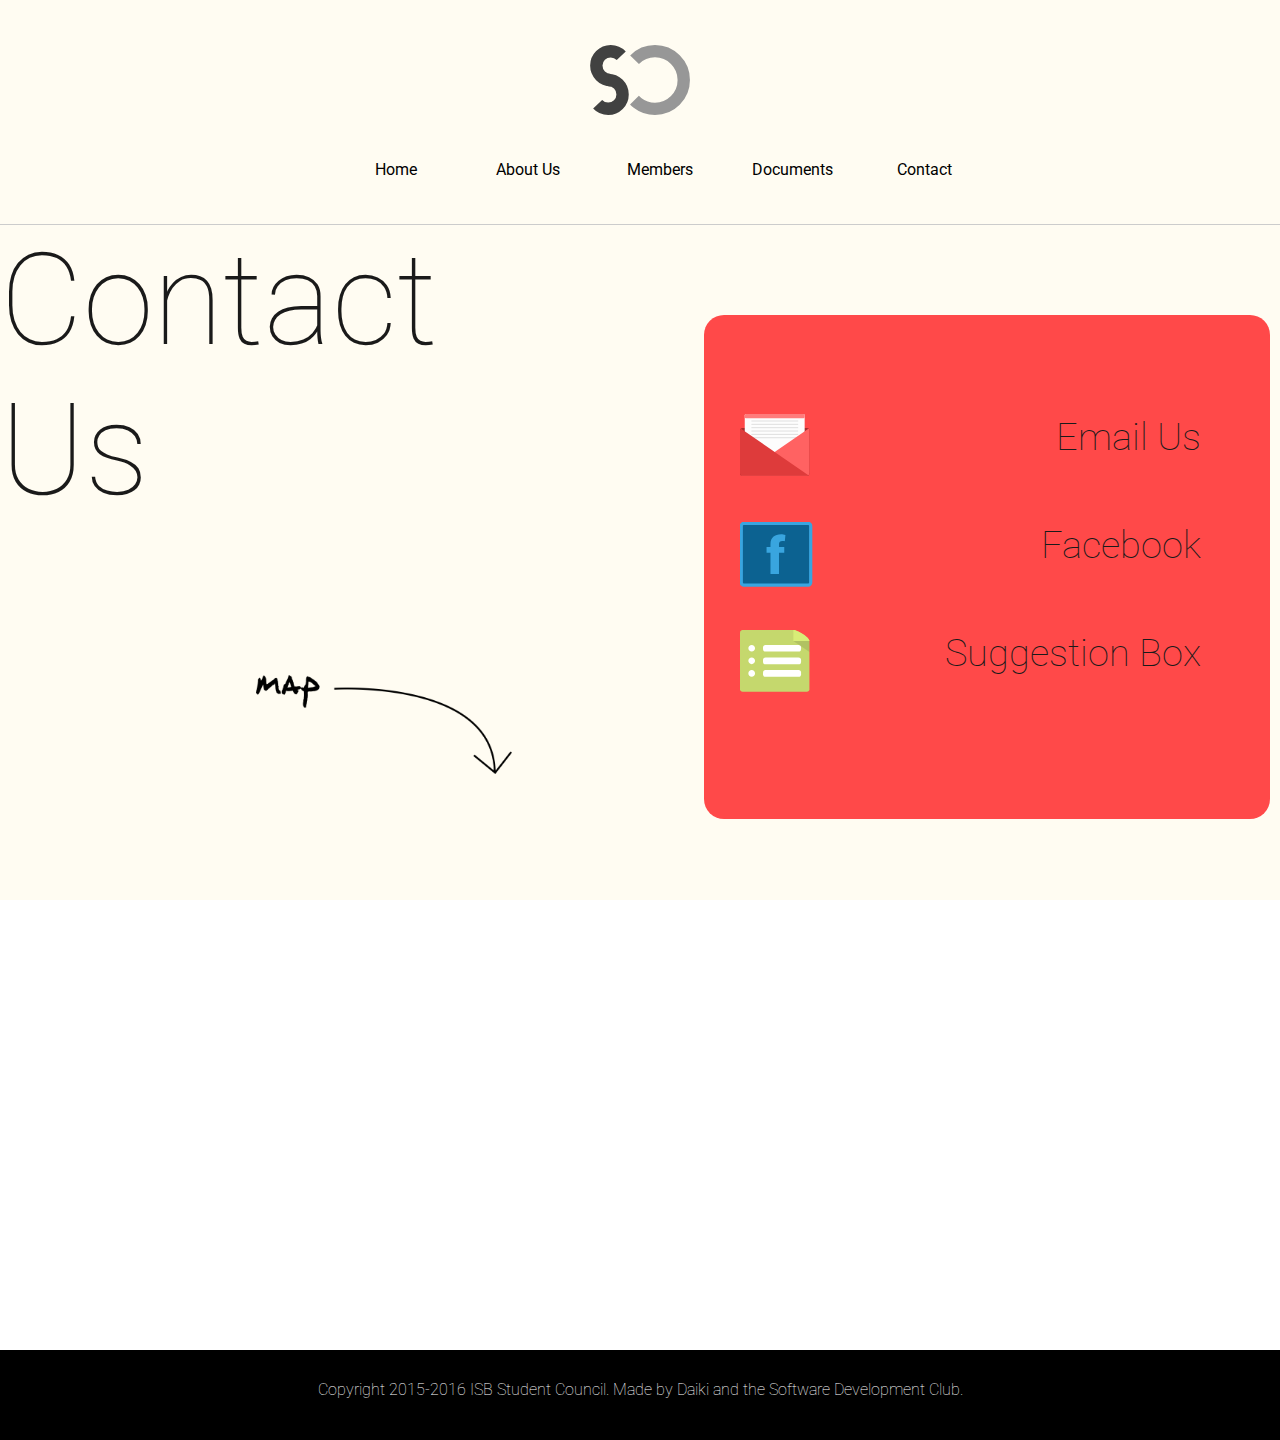
<file: contact.html>
<html>
<!--Temp Stylesheet-->
<style>
    *{
        margin:0;
        font-family: 'Roboto', sans-serif;
        color:1A1A1A;
        text-decoration: none;

    }
    
    body{
        position: relative;
        font-weight: 100;
    }
    .logo{
        padding-bottom:  5vh;
        width:100px;
        display: block;
        margin-left: auto;
        margin-right: auto;

    }
    
/*END OF NAV*/
/*WOW STUFF*/
    .head{
        padding-top:5vh;
        height:95vh;
        background-color: #FFFCF2;
        position: relative;

        
    }
    
    .wrap { width: 95vw; height: 75vh;padding: 0; overflow:hidden;}
    .frame { width: 300vw; height: 190vh; }
    .frame {

        -webkit-transform: scale(0.5);
        -webkit-transform-origin: 0 0;
    }
    
    nav{
        border-bottom:1px solid #ccc;
        border-width:1px 0;
        list-style:none;
        margin:0;
        padding-bottom: 5vh;
        text-align:center;
    }
    
    nav ul{
        list-style-type: none;
        margin: 0;
    }
    nav ul li{
        text-align: center;
        display: inline;
        padding:0 5vw 3vh 5vw;
    }
    
    nav ul li a {
        text-decoration: none;
        color:black;
    }
    nav ul li a:hover{
        font-weight: 200;
    }
    
    .top{
        height:90vh;
        background-color: #E3DECC;
    }
    
    .foot{
        text-align: center;
        height:10vh;
        background-color:black;
    }

    .color{
        position:absolute;
        text-align: center;
        left:0;
        top:105vh;
        right:0;
        font-weight: 400;
    }
    .head h1{
        float:left;
        font-size: 10vw;
        font-weight: 100;
    }
    
    .contactholder{
        position: absolute;
        width:40vw;
        height:50vh;
        background-color: #FF4949;
        border-radius: 20px;
        top:35vh;
        left:55vw; 
        margin:auto;
        padding: 3vh;
    }
    .info{
        height:45vh;
        width:40vw;
        position: absolute;
        margin: auto;
        padding-top: 7vh;
    }
    
    .infoholder{
        padding:1vh;
        width:40vw;
        height:10vh;
        font-size:2vw;
        
    }
    .infoholder h2{
        margin-right: 4vw;
        display:inline-block;
        float:right;
        

        
    }
    .infoholder img{
        width:10%;
        display:inline-block;
        float: left;
    }
    
    #mailsvg:hover .paper {
        animation:bounceVert 2s ease infinite;
    }
    
    .scaler{
        animation: scaleS 1s ease backwards;
    }
    
    .facebooksvg:hover .facebookF{
        animation: scaleS 1s ease infinite;
    }
    
    .formsvg:hover .swipe{
        animation: rotatioN 1s ease;
    }
    /*Keyframes (For animations)*/
    @keyframes bounceVert{
        0% {
            transform: translateY(0px);
        }
        30%,50% {
            transform: translateY(-70px);
        }

        40%,60%{
            transform: translateY(10px);
        }
        100%{
            transform: translateY(0px);
        }
    }
    
    @keyframes scaleS{
        0% {
            transform: scale(1);
            transform-origin: 50% 50% ;

        }
        30% {
            transform: scale(1.4);
            transform-origin: 50% 50% ;
            fill:#7AD1FF;

        } 
        100% {
            transform: scale(1);
            transform-origin: 50% 50% ;

        }
    }
    
    @keyframes rotatioN{
        0%{
            transform: translateX(0px);
        }
        50%{
            transform: translateX(-200px);
        }
        100%{
            transform: translateX(0px);
        }
    }

    .map iframe{
        width:100%;
    }
    .arrowDown{
        position: absolute;
        width:20vw;
        top:75vh;
        left:20vw;
    }
    
    
</style>
    
<head>
<link href='https://fonts.googleapis.com/css?family=Roboto:100,400|Indie+Flower' rel='stylesheet' type='text/css'>
    
    <title>ISB STUDENT COUNCIL</title>
	<link rel="stylesheet" type="text/css" href="css/style.css">
    <script src="jquery.min.js"></script>
    <script src="jquery-ui.js"></script>
    <script src="js.js"></script>
    <script src="jquery.min2.js"></script> 
</head>
<body>

    <div class="head">
                    <img src="images/sc.svg" class="logo">


       <!--Start of Navigation Code-->
        <nav>
            <ul>
                <li><a href="index.html">Home</a>
                </li>
                <li><a href="#about">About Us</a>
                </li>
                <li><a href="members.html">Members</a>
                </li>
                <li><a href="#">Documents</a>
                    <!--Sub Pages for Documents-->
                    <ul>
                        <li><a href="meeting.html">Meeting Notes</a>
                        </li>
                        <li><a href="task.html">Tasks</a>
                        </li>
                        <li><a href="issues.html">Issue Committees</a>
                            <ul>
                                <li><a href="issues.html#food">Food</a></li>
                                <li><a href="issues.html#gpa">GPA</a></li>
                                <li><a href="issues.html#uniform">Uniform</a></li>
                                <li><a href="issues.html#bathroom">Bathroom</a></li>
                                
                            
                            </ul>
                        </li>
                    </ul>
                </li><!--End of "Document" <li>-->
                <li><a href="contact.html">Contact</a>
                </li>
            </ul>
        </nav>
        <!--End of Navigation Code-->
        <img class="arrowDown" src="images/ArrowDown.png">
        <h1>Contact <br> Us</h1>
        <div class="contactholder">
            <div class="info">
                <div class="infoholder"><!--Mail-->
                          
                    <svg id="mailsvg" preserveAspectRatio="xMinYMin" width="90" height="100" viewBox="0 0 700 500" xmlns="http://www.w3.org/2000/svg">

                            <g id="mailsvg" fill="none" fill-rule="evenodd">
                <g class="paper">
                <rect fill="#A82C2C" y="109" width="540" height="372" rx="20"/>
                <rect fill="#FDFDFD" x="37" width="466" height="400" rx="10"/>
                <rect fill="#FF7C7C" x="37" width="466" height="33.913" rx="10"/>
                <path d="M92.5 80.5h356.114M92.5 106.5h356.114M92.5 132.5h356.114M92.5 54.5h356.114M92.5 158.5h356.114M92.5 184.5h356.114" stroke="#979797" stroke-width="5" stroke-linecap="square" opacity=".451"/>
                    </g>
                <path  d="M253.53 306.346l32.94-22.692 237.06-163.308C532.625 114.08 540 117.954 540 129v332c0 11.046-8.95 20-20 20H20c-11.045 0-12.62-5.084-3.53-11.346l237.06-163.308z" fill="#FF6262"/>
                <path d="M0 129c0-11.046 7.38-14.916 16.47-8.654l237.06 163.308 32.94 22.692 237.06 163.308C532.625 475.92 531.05 481 520 481H20c-11.045 0-20-8.954-20-20V129z" fill="#DE3B3B"/>
                </g>
                    </svg>
                    <h2><a href="mailto:blach@gmail.com">Email Us</a></h2>
              
                
                </div>
                <div class="infoholder"><!--Facebook-->
                    <svg class="facebooksvg" preserveAspectRatio="xMinYMin" width="90" height="100" viewBox="-10 -10 700 500" xmlns="http://www.w3.org/2000/svg">

  <g fill="none" fill-rule="evenodd">
    <rect stroke="#39A5E0" stroke-width="25" fill="#0C6291" width="540" height="481" rx="20"/>
    <path class="facebookF" d="M227.03 394.895V229.27h-30.468v-45.704h30.47V161.69c0-24.348 7.29-43.032 21.874-56.053 14.584-13.02 35.22-19.532 61.914-19.532 4.948 0 10.026.36 15.235 1.075 5.208.716 11.002 1.725 17.382 3.027l-4.882 48.633c-3.516-.65-6.673-1.14-9.473-1.465-2.8-.326-6.217-.488-10.254-.488-8.203 0-14.518 2.148-18.945 6.445-4.427 4.297-6.64 10.417-6.64 18.36v21.874h41.015v45.704h-41.016v165.625h-66.21z" fill="#39A5DF"/>
  </g>
</svg>
                    <h2>Facebook</h2>

                
                </div>
                <div class="infoholder"><!--Form-->
                   <svg class="formsvg" preserveAspectRatio="xMinYMin" width="90" height="100" viewBox="0 0 700 500" xmlns="http://www.w3.org/2000/svg">
  <title>
    Form
  </title>
  <g transform="translate(0 -1)" fill="none" fill-rule="evenodd">
    <path d="M0 21C0 9.953 8.945 1 20.002 1h395.03C450.02 1 540 64.98 540 86.97V462c0 11.046-8.95 20-20 20H20c-11.045 0-20-8.955-20-20V21z" fill="#C5D86D"/>
    <g class="swipe">
    <path d="M91 169c14.36 0 26-11.64 26-26s-11.64-26-26-26-26 11.64-26 26 11.64 26 26 26zM91 267c14.36 0 26-11.64 26-26s-11.64-26-26-26-26 11.64-26 26 11.64 26 26 26zM91 365c14.36 0 26-11.64 26-26s-11.64-26-26-26-26 11.64-26 26 11.64 26 26 26z" fill="#FFF"/>
    <rect fill="#FFF" x="179" y="117" width="296" height="52" rx="20"/>
    <rect fill="#FFF" x="179" y="215" width="296" height="52" rx="20"/>
    <rect fill="#FFF" x="179" y="313" width="296" height="52" rx="20"/>
          
    </g>
    <path d="M415 87h125v86L415 87z" opacity=".098" fill="#000"/>
    <path d="M415 1c28-.5 125 53.5 125 86H415V1z" fill="#D8ED77"/>
  </g>
</svg>

                    <h2>Suggestion Box</h2>

                </div>
            
            </div>
            
        
        
        
        </div>
        
        
    </div>
    <div class="map">
            <iframe src="https://www.google.com/maps/embed?pb=!1m18!1m12!1m3!1d6446.353157936643!2d100.52466697324508!3d13.89385526750156!2m3!1f0!2f0!3f0!3m2!1i1024!2i768!4f13.1!3m3!1m2!1s0x0000000000000000%3A0x3d6eca723badd327!2sInternational+School+Bangkok!5e0!3m2!1sen!2s!4v1445517510310" width="600" height="450" frameborder="0" style="border:0" allowfullscreen></iframe>
            
            </div>
    <div class="foot">
        <p style="padding-top:30px;color:white;">Copyright 2015-2016 ISB Student Council. Made by <a  style="color:white" href="https://hatterkiller.github.io/portfolio/index.html">Daiki</a> and the <a  style="color:white" href="http://studentdevelopers.isb.ac.th">Software Development Club.</a></p>    
    
    </div>
</body>
<script type="text/javascript">
jQuery.noConflict();
$(document).ready(function(){
	$(".logo").click(function() {
		$("#mailsvg").addClass("scaler");
	});
});
    
</script>    
    
    
</html>
</file>
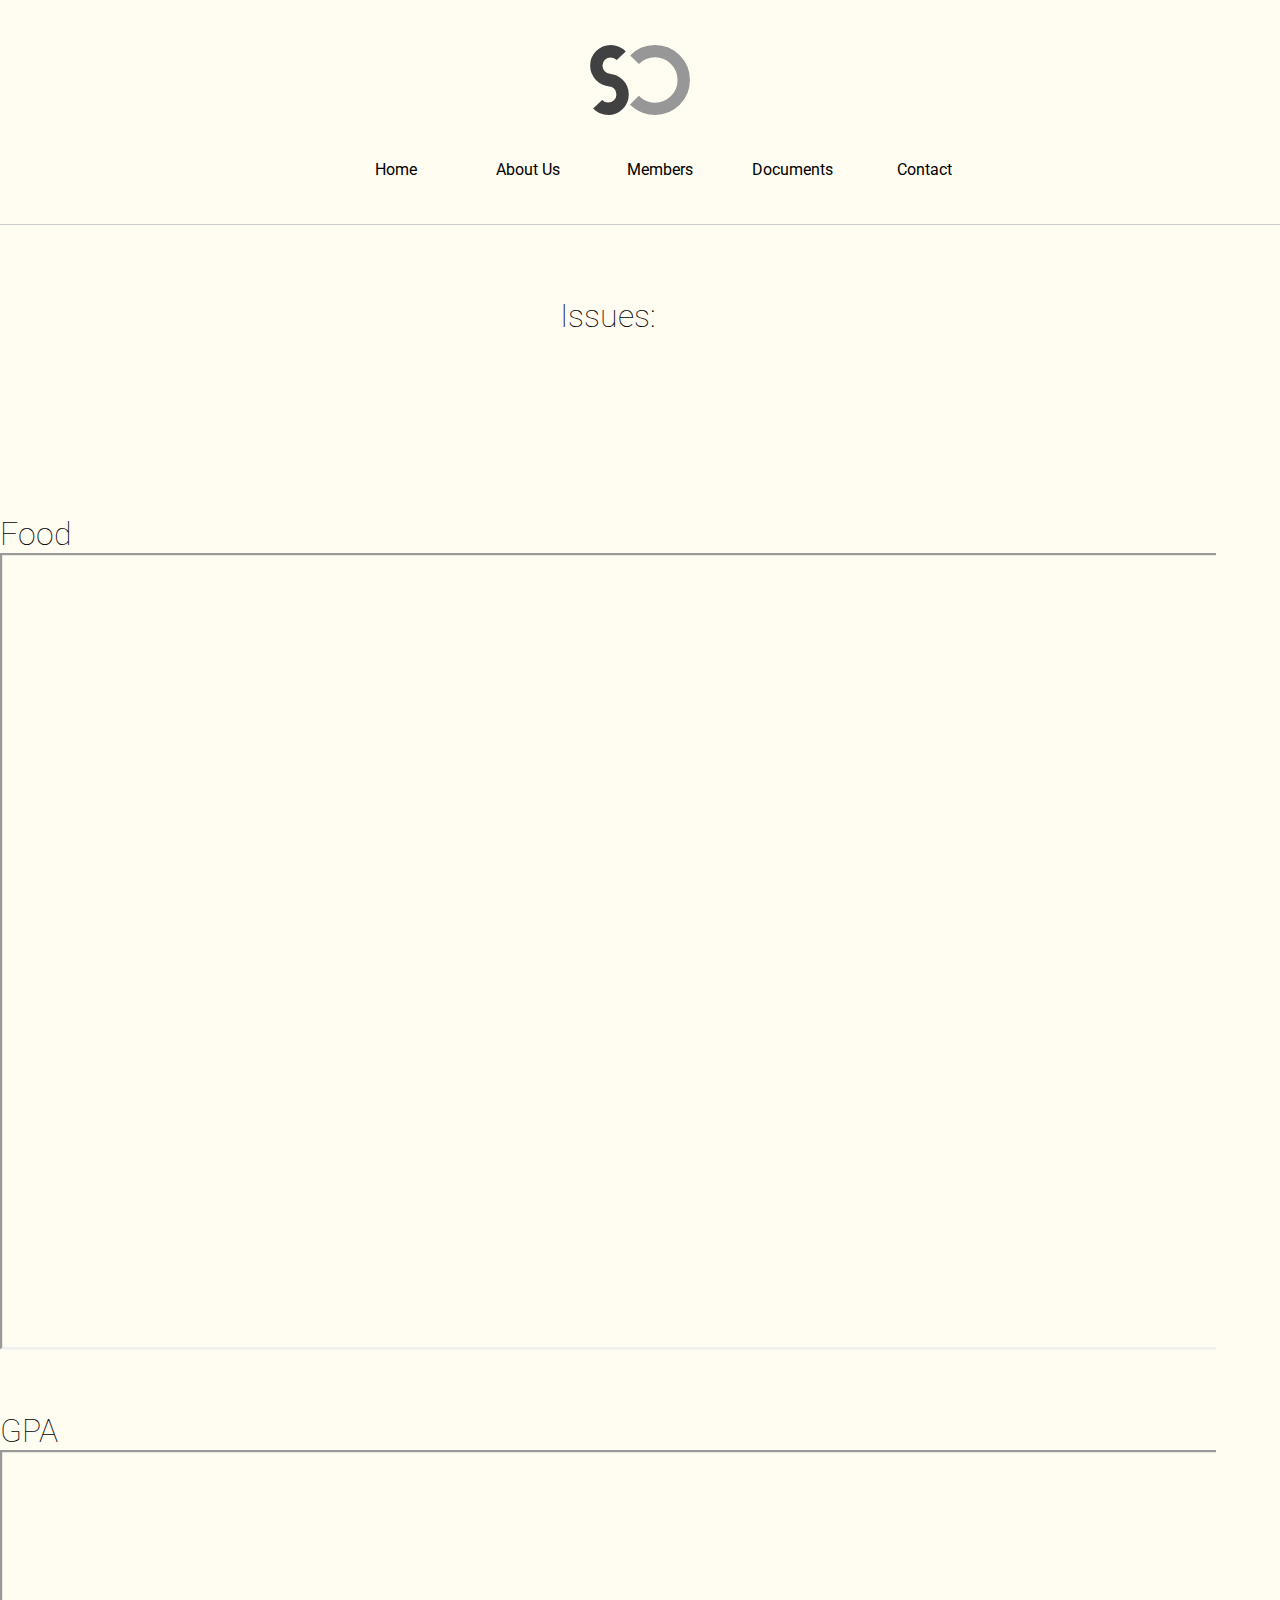
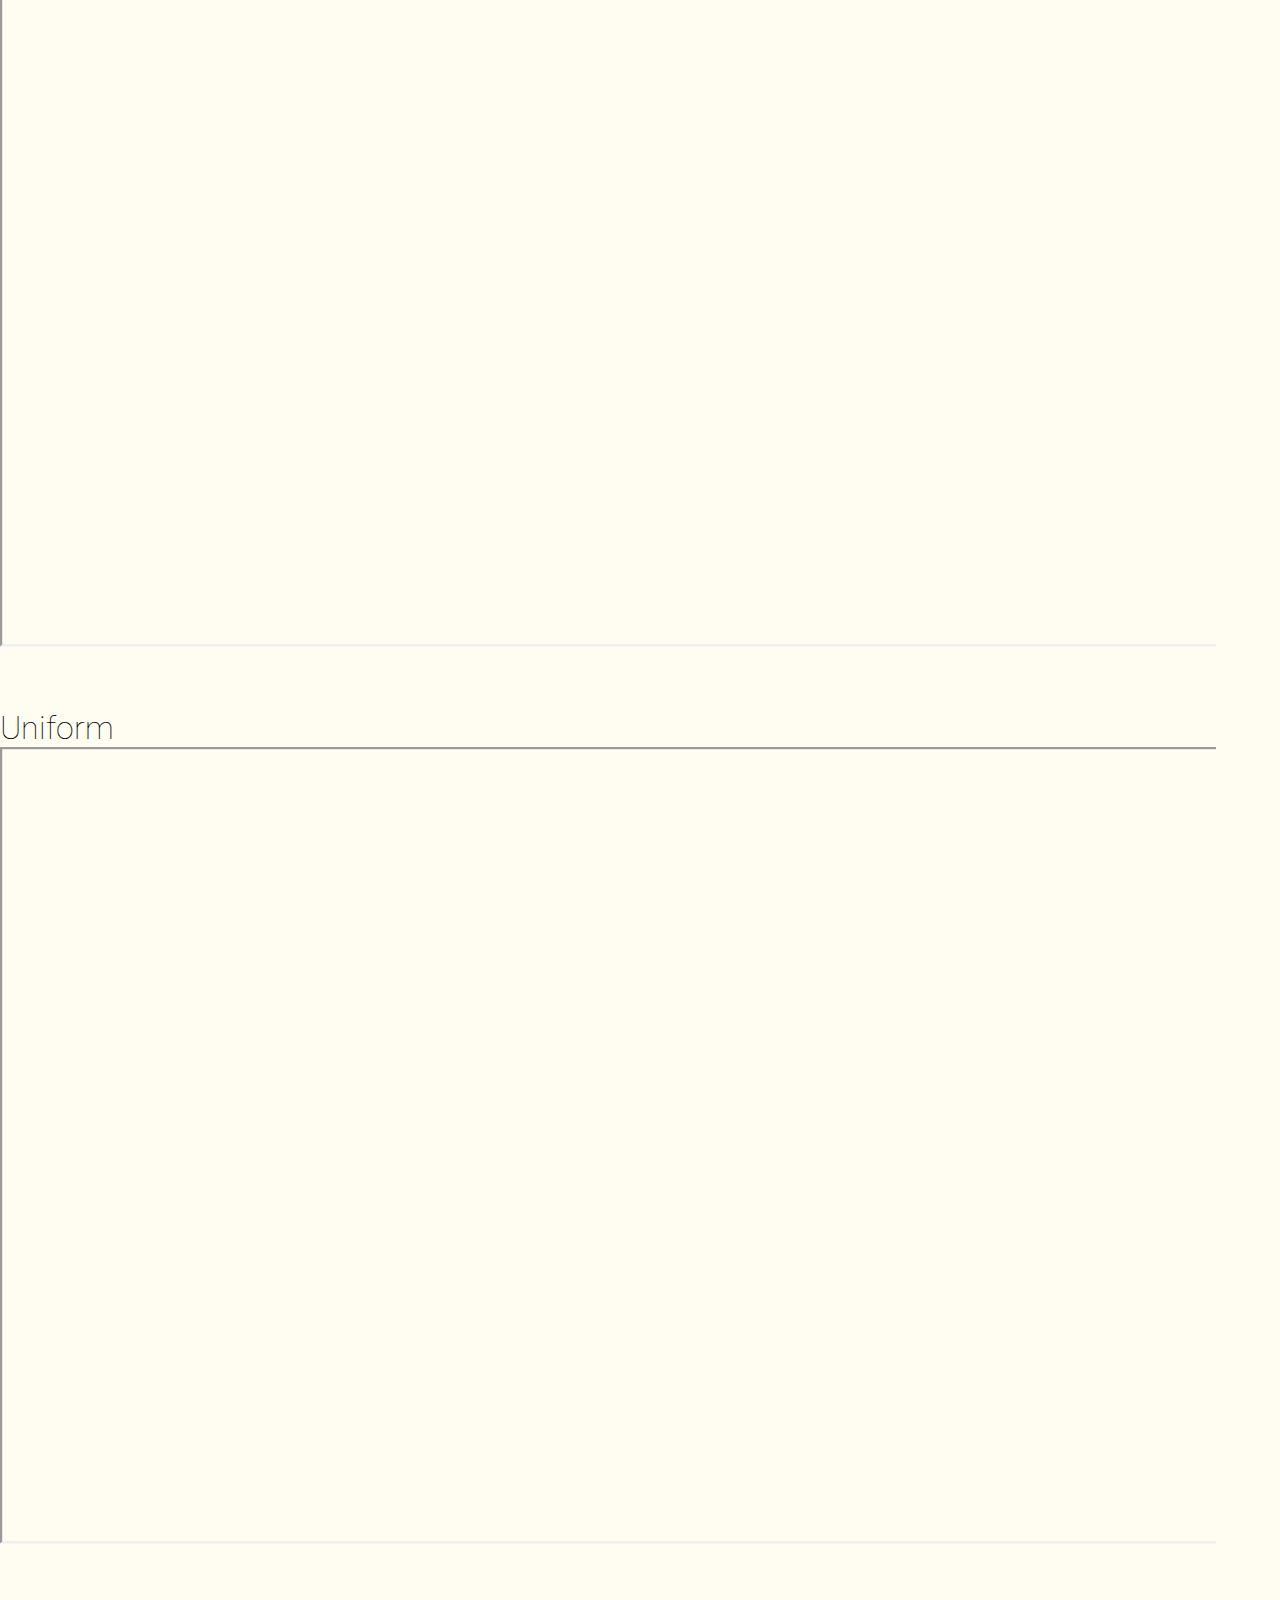
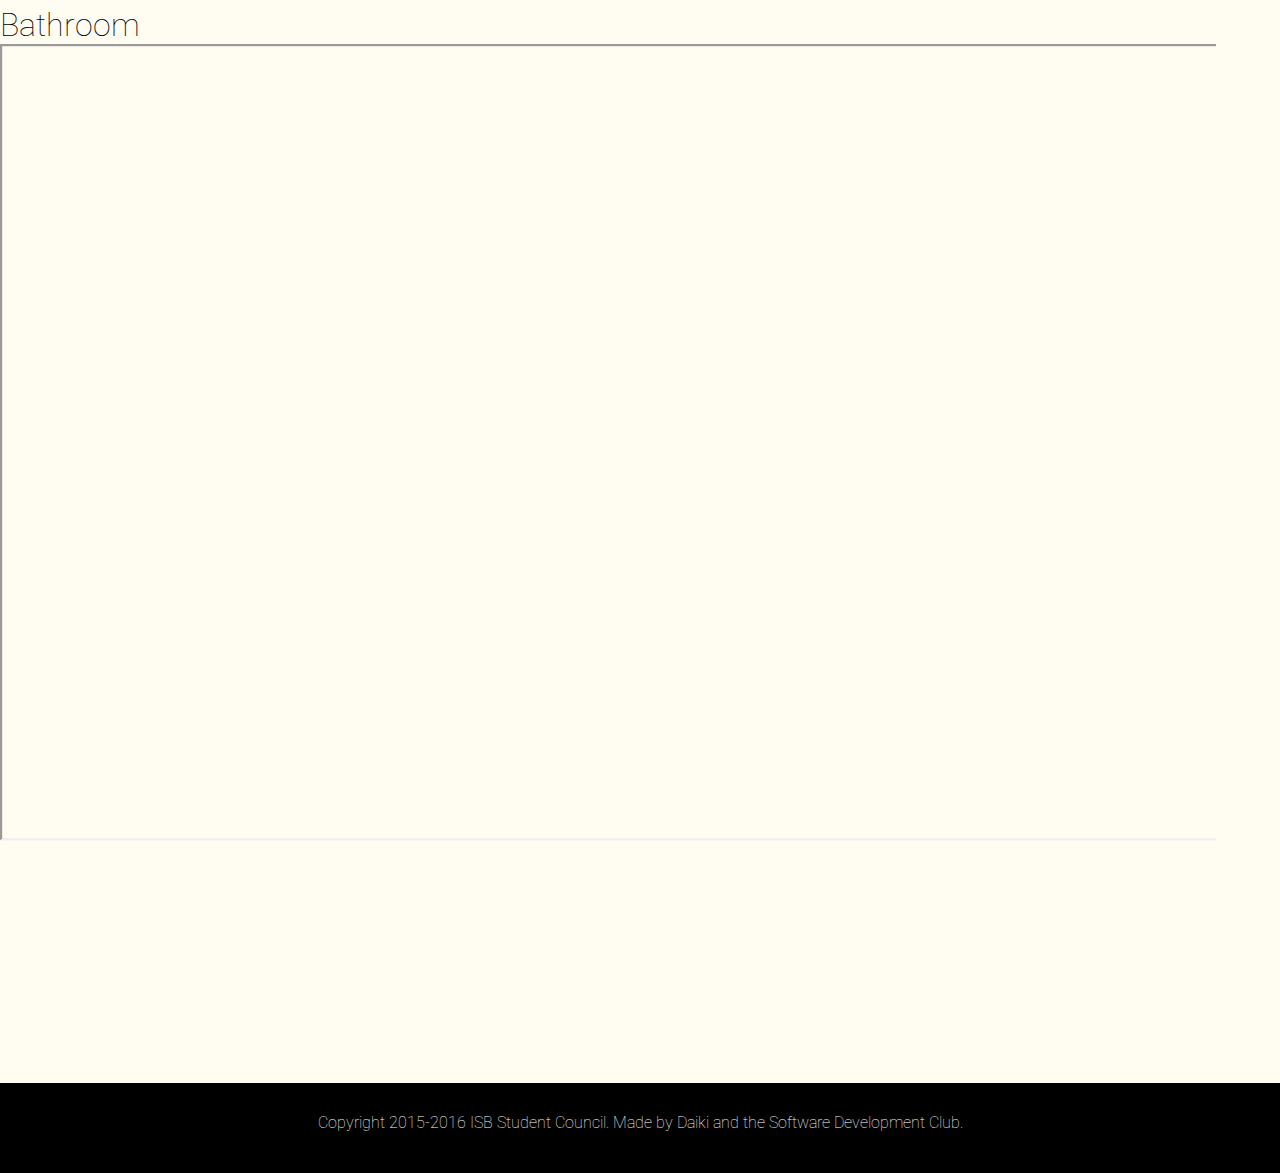
<file: issues.html>
<html>
<!--Temp Stylesheet-->
<style>
   .heads{
         padding-top:5vh;
        height:auto;
        background-color: #FFFCF2;
    }
    .heads .color{
        text-align: center;
    }
    
    .wrap { width: 95vw; height:auto;padding: 0; overflow:hidden; padding-bottom: 20vh;}
    .frame { width: 100vw; height: 80vh; }
    .frame {

        -webkit-transform: scale(1.1);
        -webkit-transform-origin: 0 0;
    }
    iframe{
        margin-bottom: 15vh;
    }
    
</style>
    
<head>
<link href='https://fonts.googleapis.com/css?family=Roboto:100,400|Indie+Flower' rel='stylesheet' type='text/css'>
    
    <title>ISB STUDENT COUNCIL</title>
	<link rel="stylesheet" type="text/css" href="css/style.css">
    <script src="jquery.min.js"></script>
    <script src="jquery-ui.js"></script>
    <script src="js.js"></script>
    <script src="jquery.min2.js"></script> 
</head>
<body>

    <div class="heads">
                    <img src="images/sc.svg" class="logo">

        <!--Start of Navigation Code-->
        <nav>
            <ul>
                <li><a href="index.html">Home</a>
                </li>
                <li><a href="#about">About Us</a>
                </li>
                <li><a href="members.html">Members</a>
                </li>
                <li><a href="#">Documents</a>
                    <!--Sub Pages for Documents-->
                    <ul>
                        <li><a href="meeting.html">Meeting Notes</a>
                        </li>
                        <li><a href="task.html">Tasks</a>
                        </li>
                        <li><a href="issues.html">Issue Committees</a>
                            <ul>
                                <li><a href="issues.html#food">Food</a></li>
                                <li><a href="issues.html#gpa">GPA</a></li>
                                <li><a href="issues.html#uniform">Uniform</a></li>
                                <li><a href="issues.html#bathroom">Bathroom</a></li>
                                
                            
                            </ul>
                        </li>
                    </ul>
                </li><!--End of "Document" <li>-->
                <li><a href="contact.html">Contact</a>
                </li>
            </ul>
        </nav>
        <!--End of Navigation Code-->
        <div  class="wrap">
            <h1 style="text-align:center; padding-bottom:20vh;">Issues:</h1>
            <!--Food-->
            <h1 id ="food">Food</h1>
            <iframe class="frame" src="https://docs.google.com/document/d/1V_0uCwbUMCP58-5Unp1U14_-PlqUZFZKu6gzFxUtyho/pub?embedded=true"></iframe>
            <!--GPA-->
            <h1 id="gpa">GPA</h1>
            <iframe class="frame" src="https://docs.google.com/document/d/1Q7YHP5TH5U41HvkJN1iB3j_h3qHacfbdKWUzbEhm5qY/pub?embedded=true"></iframe>
            <!--Uniform-->
            <h1 id="uniform">Uniform</h1>
            <iframe class="frame"  src="https://docs.google.com/document/d/1W-bUhEMvzKtYA7X3lUOIazYJmaLWrodPZ2-jHd7-sZM/pub?embedded=true"></iframe>
            <!--Bathroom-->
            <h1 id="bathroom">Bathroom</h1>
            <iframe class="frame" src="https://docs.google.com/document/d/1C56pmMKvEtSUJamEhlhTebswO1OgKtOm0BpyOpMvNPA/pub?embedded=true"></iframe>
        
        </div>
         
  
    </div>
    
    <div class="foot">
        <p style="padding-top:30px;color:white;">Copyright 2015-2016 ISB Student Council. Made by <a  style="color:white" href="https://hatterkiller.github.io/portfolio/index.html">Daiki</a> and the <a  style="color:white" href="http://studentdevelopers.isb.ac.th">Software Development Club.</a></p>    
    
    </div>
</body>
</html>
</file>
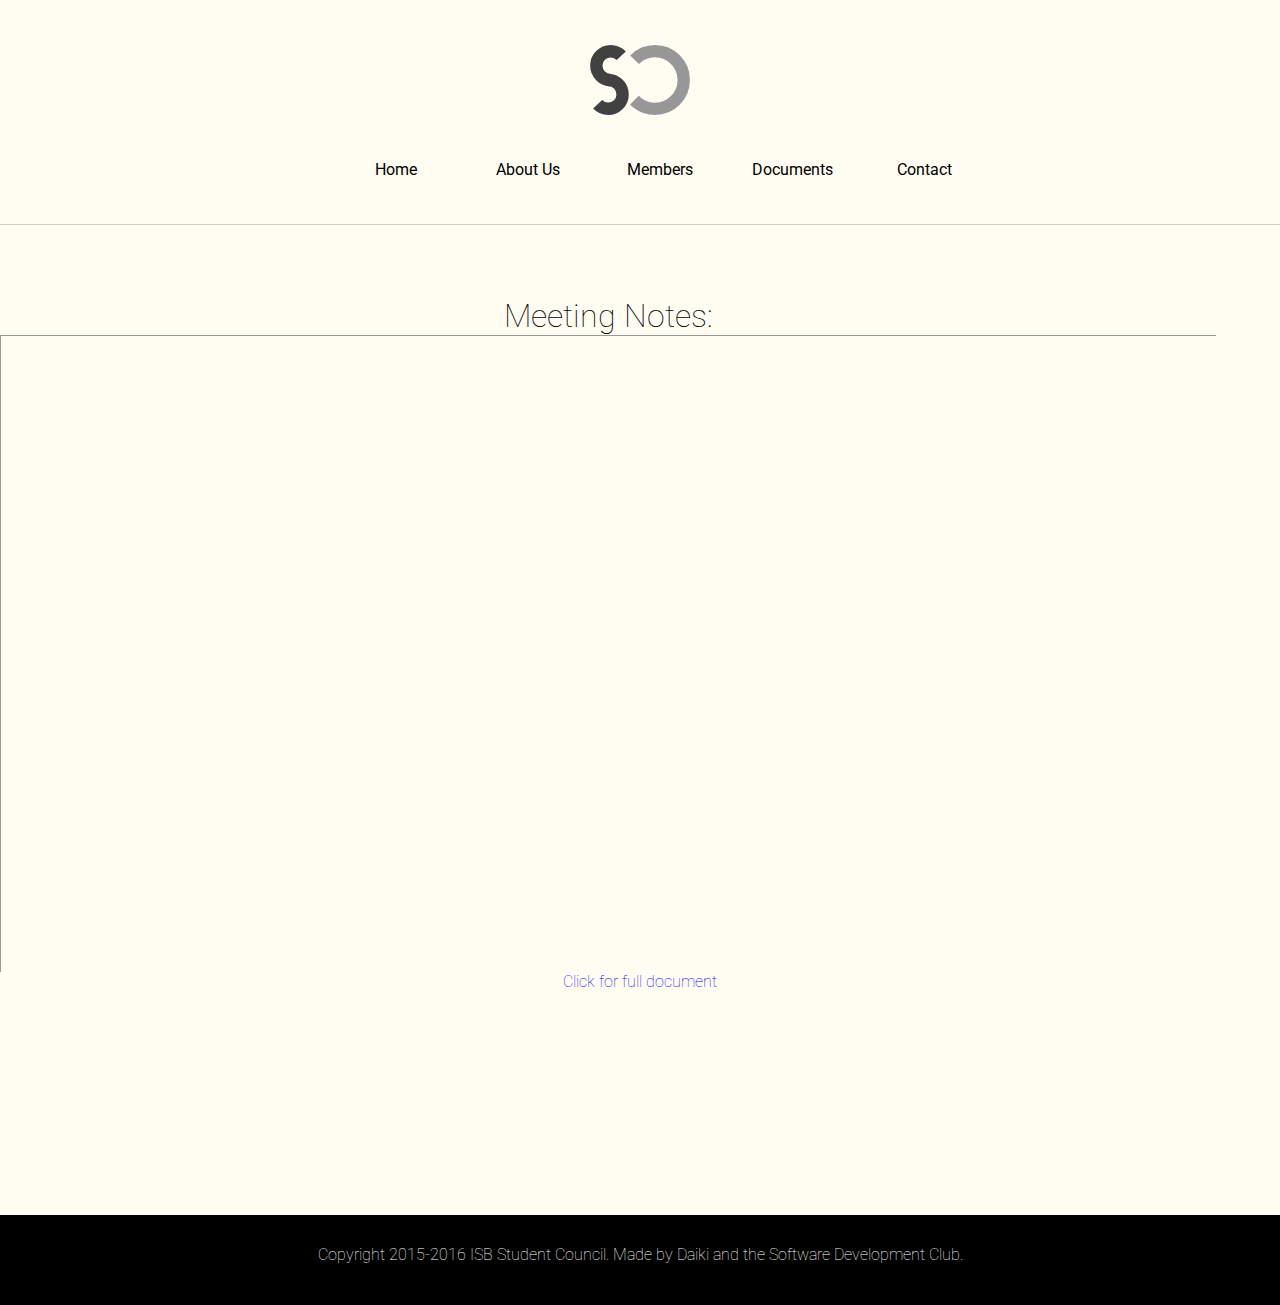
<file: meeting.html>
<html>
<!--Temp Stylesheet-->
<style>
   
    .heads{
         padding-top:5vh;
        height:130vh;
        background-color: #FFFCF2;
    }
    .heads .color{
        text-align: center;
    }
    
    .wrap { width: 95vw; height: 75vh;padding: 0; overflow:hidden;}
    .frame { width: 300vw; height: 190vh; }
    .frame {

        -webkit-transform: scale(0.5);
        -webkit-transform-origin: 0 0;
    }


    
    
    
</style>
    
<head>
<link href='https://fonts.googleapis.com/css?family=Roboto:100,400|Indie+Flower' rel='stylesheet' type='text/css'>
    
    <title>ISB STUDENT COUNCIL</title>
	<link rel="stylesheet" type="text/css" href="css/style.css">
    <script src="jquery.min.js"></script>
    <script src="jquery-ui.js"></script>
    <script src="js.js"></script>
    <script src="jquery.min2.js"></script> 
</head>
<body>

    <div class="heads">
                    <img src="images/sc.svg" class="logo">

        <!--Start of Navigation Code-->
        <nav>
            <ul>
                <li><a href="index.html">Home</a>
                </li>
                <li><a href="#about">About Us</a>
                </li>
                <li><a href="members.html">Members</a>
                </li>
                <li><a href="#">Documents</a>
                    <!--Sub Pages for Documents-->
                    <ul>
                        <li><a href="meeting.html">Meeting Notes</a>
                        </li>
                        <li><a href="task.html">Tasks</a>
                        </li>
                        <li><a href="issues.html">Issue Committees</a>
                            <ul>
                                <li><a href="issues.html#food">Food</a></li>
                                <li><a href="issues.html#gpa">GPA</a></li>
                                <li><a href="issues.html#uniform">Uniform</a></li>
                                <li><a href="issues.html#bathroom">Bathroom</a></li>
                                
                            
                            </ul>
                        </li>
                    </ul>
                </li><!--End of "Document" <li>-->
                <li><a href="contact.html">Contact</a>
                </li>
            </ul>
        </nav>
        <!--End of Navigation Code-->
        <div class="wrap">
            <h1 style="text-align:center">Meeting Notes:</h1>
            <iframe class="frame" src="https://docs.google.com/document/d/1Chii5Vv2MdWfQrckJQj1qyAwrqEvFF1vFnlEgPWGzvs/pub?embedded=true"></iframe>
            
        
        </div>
         <div class="color">
            <a href="
https://docs.google.com/document/d/1Chii5Vv2MdWfQrckJQj1qyAwrqEvFF1vFnlEgPWGzvs/edit?usp=sharing
                     ">Click for full document</a>
         </div>
  
    </div>
    
    <div class="foot">
        <p style="padding-top:30px;color:white;">Copyright 2015-2016 ISB Student Council. Made by <a  style="color:white" href="https://hatterkiller.github.io/portfolio/index.html">Daiki</a> and the <a  style="color:white" href="http://studentdevelopers.isb.ac.th">Software Development Club.</a></p>    
    
    </div>
</body>
</html>
</file>
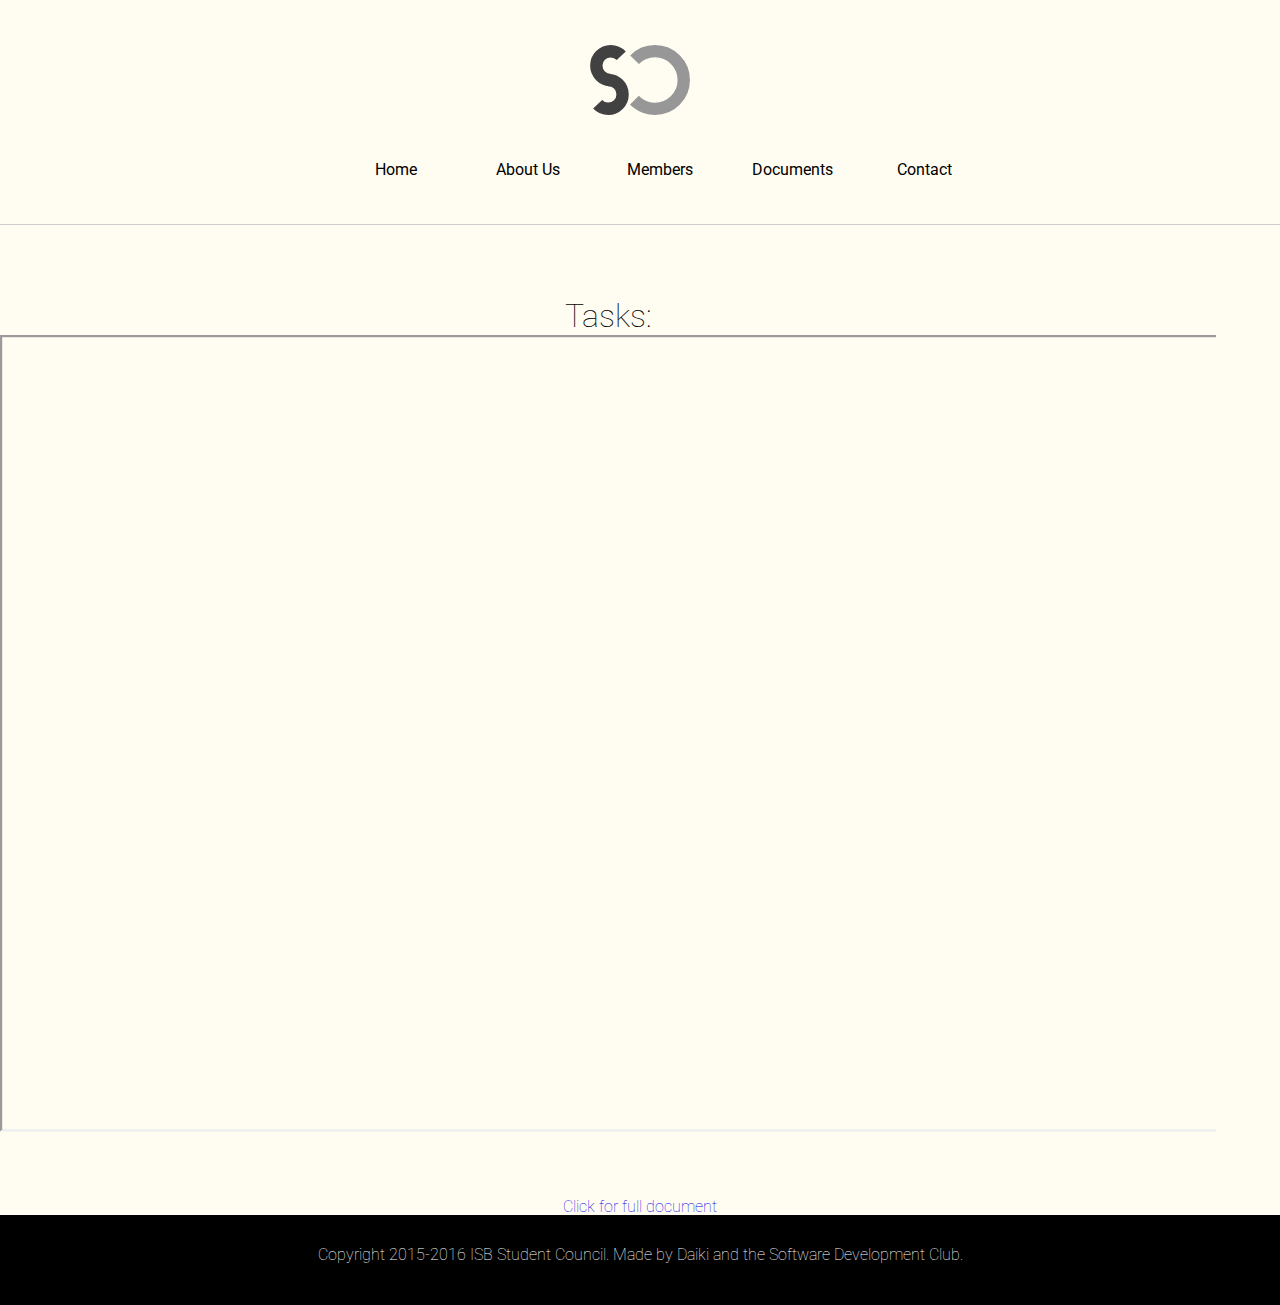
<file: task.html>
<html>
<!--Temp Stylesheet-->
<style>
   .heads{
         padding-top:5vh;
        height:130vh;
        background-color: #FFFCF2;
    }
    .heads .color{
        text-align: center;
    }
    
    .wrap { width: 95vw; height: 100vh;padding: 0; overflow:hidden;}
    .frame { width: 100vw; height: 80vh; }
    .frame {

        -webkit-transform: scale(1.1);
        -webkit-transform-origin: 0 0;
    }
    
</style>
    
<head>
<link href='https://fonts.googleapis.com/css?family=Roboto:100,400|Indie+Flower' rel='stylesheet' type='text/css'>
    
    <title>ISB STUDENT COUNCIL</title>
	<link rel="stylesheet" type="text/css" href="css/style.css">
    <script src="jquery.min.js"></script>
    <script src="jquery-ui.js"></script>
    <script src="js.js"></script>
    <script src="jquery.min2.js"></script> 
</head>
<body>

    <div class="heads">
                    <img src="images/sc.svg" class="logo">

        <!--Start of Navigation Code-->
        <nav>
            <ul>
                <li><a href="index.html">Home</a>
                </li>
                <li><a href="#about">About Us</a>
                </li>
                <li><a href="members.html">Members</a>
                </li>
                <li><a href="#">Documents</a>
                    <!--Sub Pages for Documents-->
                    <ul>
                        <li><a href="meeting.html">Meeting Notes</a>
                        </li>
                        <li><a href="task.html">Tasks</a>
                        </li>
                        <li><a href="issues.html">Issue Committees</a>
                            <ul>
                                <li><a href="issues.html#food">Food</a></li>
                                <li><a href="issues.html#gpa">GPA</a></li>
                                <li><a href="issues.html#uniform">Uniform</a></li>
                                <li><a href="issues.html#bathroom">Bathroom</a></li>
                                
                            
                            </ul>
                        </li>
                    </ul>
                </li><!--End of "Document" <li>-->
                <li><a href="contact.html">Contact</a>
                </li>
            </ul>
        </nav>
        <!--End of Navigation Code-->
        <div class="wrap">
            <h1 style="text-align:center">Tasks:</h1>
            <iframe class="frame" src="https://docs.google.com/document/d/1fvLhxWRxYJ4a88q0k8Mvyb2HSttbsPQkGfFoss8-CL0/pub?embedded=true"></iframe>
            
        
        </div>
         <div class="color">
            <a href="
https://docs.google.com/document/d/1fvLhxWRxYJ4a88q0k8Mvyb2HSttbsPQkGfFoss8-CL0
                     ">Click for full document</a>
         </div>
  
    </div>
    
    <div class="foot">
        <p style="padding-top:30px;color:white;">Copyright 2015-2016 ISB Student Council. Made by <a  style="color:white" href="https://hatterkiller.github.io/portfolio/index.html">Daiki</a> and the <a  style="color:white" href="http://studentdevelopers.isb.ac.th">Software Development Club.</a></p>    
    
    </div>
</body>
</html>
</file>
<file: css/style.css>
* {
    margin: 0;
    font-family: 'Roboto', sans-serif;
    font-weight: 100;
    font-color: 1A1A1A;
    text-decoration: none;
}
pre{
    display: none;
}
body {
    position: relative;
}
/*Nav Styling*/

nav {
    width: 100vw;
    border-bottom: 1px solid #ccc;
    border-width: 1px 0;
    list-style: none;
    margin: 0;
    padding-bottom: 5vh;
    text-align: center;
    z-index: 1000;
}
/*Nav text styling*/
nav ul li a {
    text-decoration: none;
    color: black;
    font-weight: 400;
    line-height: 120%;
}
/*Individual Nav Blocks*/
nav ul li {
    width: 10vw;
    position: relative;
    display: inline-block;
    margin: 0;
    padding: 0
}
/*Drop Down Menu*/

nav ul ul {
    display: none;
    position: absolute;
    top: 100%;
    left: 0;
    background: #fff;
    padding: 0;
        z-index: 1000;
}

nav ul ul li {
    padding-top:10px;
    padding-bottom: 10px;
    float: none;
    width: 200px
}
nav ul ul li:hover{
    background-color: aliceblue;
}
nav ul ul a {
    line-height: 120%;
    padding: 10px 15px
}
nav ul ul ul {
    top: -80;
    left: 100%
}
nav ul li:hover > ul {
    display: block;

        
}
.logo {
    padding-bottom: 5vh;
    width: 100px;
    display: block;
    margin-left: auto;
    margin-right: auto;
}

/*END OF NAV*/
/*WOW STUFF*/

.head {
    padding-top: 5vh;
    height: 95vh;
    background-color: #FFFCF2;
}
.downarrow {
    padding-top: 5vh;
}
.downarrow:hover .whitearrow {
    fill: #000;
    animation: changeColor 1s linear forwards;
    animation-fill-mode: forwards;
}
.whitearrow {} .center-title {
    position: absolute;
    text-align: center;
    left: 0;
    top: 50vh;
    right: 0;
    font-size: 6vh;
}
.top {
    height: 100vh;
    background-color: #E3DECC;
}
.foot {
    text-align: center;
    height: 10vh;
    background-color: black;
}
@keyframes changeColor {
    /*        linear-gradient(to bottom, #fffcfc 0%,#eae3e3 100%);*/
    
    0% {
        fill: #FFFFFF;
    }
    50% {
        fill: #777;
    }
    100% {
        fill: #000;
    }
}
/*Start of About Us Section*/

#about {
    padding: 3vh;
}
#about h1 {
    font-size: 6vw;
}
/*Members Styling*/
/*Start of Member Columns*/
/*Two Columns*/

#containerLarge {
    clear: left;
    float: left;
    width: 100%;
    overflow: hidden;
}
#container1 {
    float: left;
    width: 100%;
    position: relative;
    right: 50%;
}
#col1 {
    float: left;
    width: 46%;
    position: relative;
    left: 52%;
    overflow: hidden;
}
#col2 {
    float: left;
    width: 46%;
    position: relative;
    left: 56%;
    overflow: hidden;
}
#doublecontainer {
    padding: 20px;
    background-color: #3F88C5;
    height: 40%;
    border-radius: 10px;
    text-align: center;
    position: relative;
}
/*Three Columns*/

#container2 {
    clear: left;
    float: left;
    width: 100%;
    position: relative;
    right: 33.333%;
}
#container3-1 {
    float: left;
    width: 100%;
    position: relative;
    right: 33.33%;
}
#container3-1 h2 {
    font-size: 100%;
}
#col3-1 {
    float: left;
    width: 29.33%;
    position: relative;
    left: 68.67%;
    overflow: hidden;
}
#col3-2 {
    float: left;
    width: 29.33%;
    position: relative;
    left: 72.67%;
    overflow: hidden;
}
#col3-3 {
    float: left;
    width: 29.33%;
    position: relative;
    left: 76.67%;
    overflow: hidden;
}
#tripcontainer {
    padding: 20px;
    background-color: #3F88C5;
    height: 25vh;
    border-radius: 10px;
    text-align: center;
    position: relative;
    margin-top: 10%;
}
#tripcontainer h3 {
    font-size: 70%;
}
#tripcontainer img {
    width: 40%;
    float: left;
    padding: 5%;
    border-radius: 20px;
}
/*End of Columns*/
/*Image Placeholders*/
/*Double Image*/

#doublecontainer img {
    width: 40%;
    float: left;
    padding: 10px;
    border-radius: 20px;
}
#memberContainerText {
    position: absolute;
    top: 40%;
    left: 40%;
    right: 0;
    color: white;
}
/*Styling for Document Pages*/
.wrap{
    padding-top:8vh;
}
/*Styling Back to top button*/
a.back-to-top {
	display: none;
	width: 60px;
	height: 60px;
	text-indent: -9999px;
	position: fixed;
	z-index: 999;
	right: 10px;
	bottom: 10px;
	background: #979797 url("../images/up-arrow.png") no-repeat center 43%;
	-webkit-border-radius: 30px;
	-moz-border-radius: 30px;
	border-radius: 30px;
}
a:hover.back-to-top {
	background-color: #000;
}
</file>
